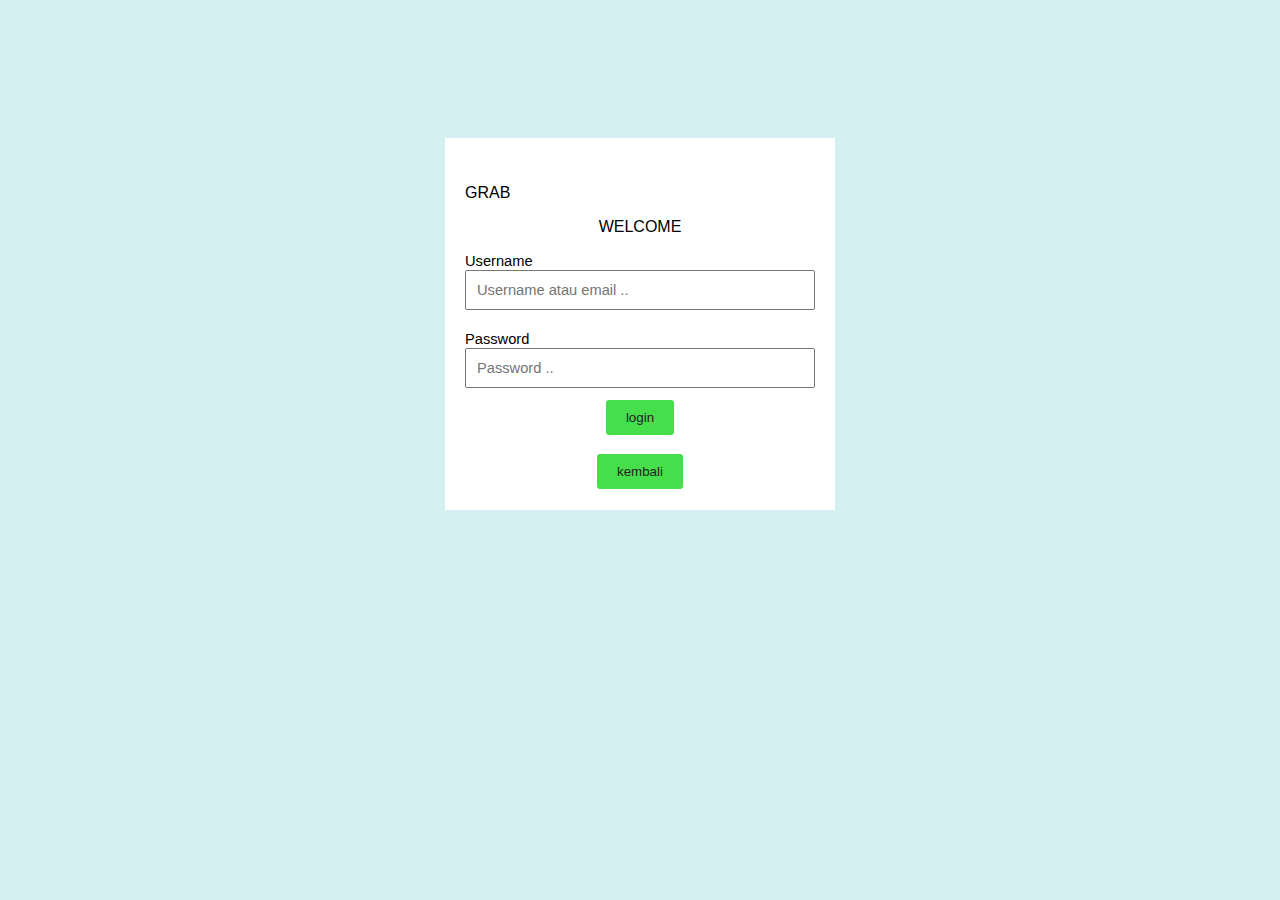
<file: index.html>
<!DOCTYPE html>
<html>
<head>
	<link rel="stylesheet" type="text/css" href="style.css">
</head>
<body>
 
	<h1> <br/> </h1>
 
	<div class="kotak_login">
		<p class="tulisan_login">GRAB</p>
		<p class="aplikasi">Welcome</p>
 
		<form>
			<label>Username</label>
			<input type="text" name="username" class="form_login" placeholder="Username atau email ..">
 
			<label>Password</label>
			<input type="text" name="password" class="form_login" placeholder="Password ..">
 
			<center>
			<a class="link" href="login.html">login</a>
 			</center>
			<br/>
			<br/>
			<center>
				<a class="link" href="index.html">kembali</a>
			</center>
		</form>
		
	</div>

</body>
</html>
</file>
<file: style.css>
body{
	font-family: sans-serif;
	background: #d5f0f3;
}
 
h1{
	text-align: center;
	/*ketebalan font*/
	font-weight: 300;
}
 
.tulisan_login{
	text-align: left;
	font-family: sans-serif;
	/*membuat semua huruf menjadi kapital*/
	text-transform: uppercase;
}

.aplikasi{
	text-align: center;
	font-family: sans-serif;
	/*membuat semua huruf menjadi kapital*/
	text-transform: uppercase;
}
 
.kotak_login{
	width: 350px;
	background: white;
	/*meletakkan form ke tengah*/
	margin: 80px auto;
	padding: 30px 20px;
}
 
label{
	font-size: 11pt;
}
 
.form_login{
	/*membuat lebar form penuh*/
	box-sizing : border-box;
	width: 100%;
	padding: 10px;
	font-size: 11pt;
	margin-bottom: 20px;
}
 
.link{
	background: #46de4b;
	color: white;
	font-size: 11pt;
	width: 100%;
	border: none;
	border-radius: 3px;
	padding: 10px 20px;
}
 
.link{
	color: #232323;
	text-decoration: none;
	font-size: 10pt;
}
</file>
